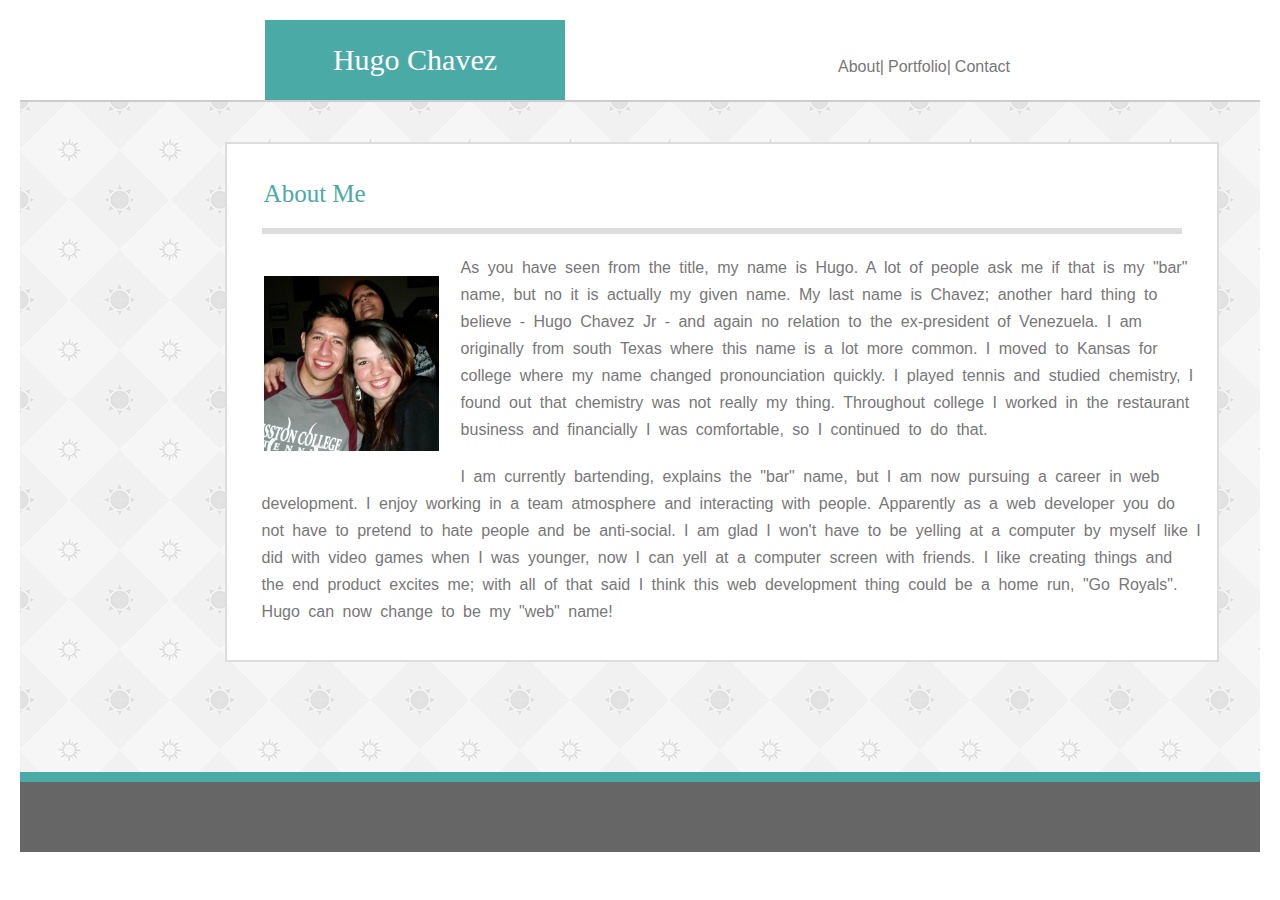
<file: index.html>
<!DOCTYPE html>
<html lang="en-us">
        
<head>
    <meta charset="utf-8">
    <meta name="viewport" content="width-device-width, initial-scale=1.0">
    <title>Hugo Chavez</title>
    <link rel="stylesheet" type="text/css" href="assets/css/reset.css">
    <link rel="stylesheet" type="text/css" href="assets/css/style.css">

</head>

 

<body>
        <div class="background">

   

        <header>
                <h1 class="title_box">Hugo Chavez</h1>
                    <nav class="navbar">
                        <label for="toggle">&#9776;</label>
                        <input type="checkbox" id="toggle"/>
                             <div class="drop">
                              <a class="about" href="index.html">About|</a> 
                              <a class="portfolio" href="portfolio.html">Portfolio|</a>
                              <a class="contact" href="contact.html">Contact</a>
                              </div>
                             
                     </nav>
        </header>

<div class="container">


    <div class="main">  
        
         <h2 class="aboutme">About Me</h2>
    <hr/>

    <img src="assets/images/hugo.jpg" alt="ME" class="img1">

    <p>As you have seen from the title, my name is Hugo. A lot of people ask me if that is my "bar" name, but no it is actually my given name.
        My last name is Chavez; another hard thing to believe - Hugo Chavez Jr - and again no relation to the ex-president of
        Venezuela. I am originally from south Texas where this name is a lot more common. I moved to Kansas for college where my name
        changed pronounciation quickly. I played tennis and studied chemistry, I found out that chemistry was not really my thing. Throughout
        college I worked in the restaurant business and financially I was comfortable, so I continued to do that. 
    </p>
        <p>I am currently bartending, explains
        the "bar" name, but I am now pursuing a career in web development. I enjoy working in a team atmosphere and interacting with people.
        Apparently as a web developer you do not have to pretend to hate people and be anti-social. I am glad I won't have to be yelling at a computer
        by myself like I did with video games when I was younger, now I can yell at a computer screen with friends. I like creating things and the end 
        product excites me; with all of that said I think this web development thing could be a home run, <b>"Go Royals"</b>. Hugo can now change
        to be my "web" name!
    </p>

    
            </div>    
        </div>
        <footer>

        </footer>
   </div>
   
</body>

</html>
</file>
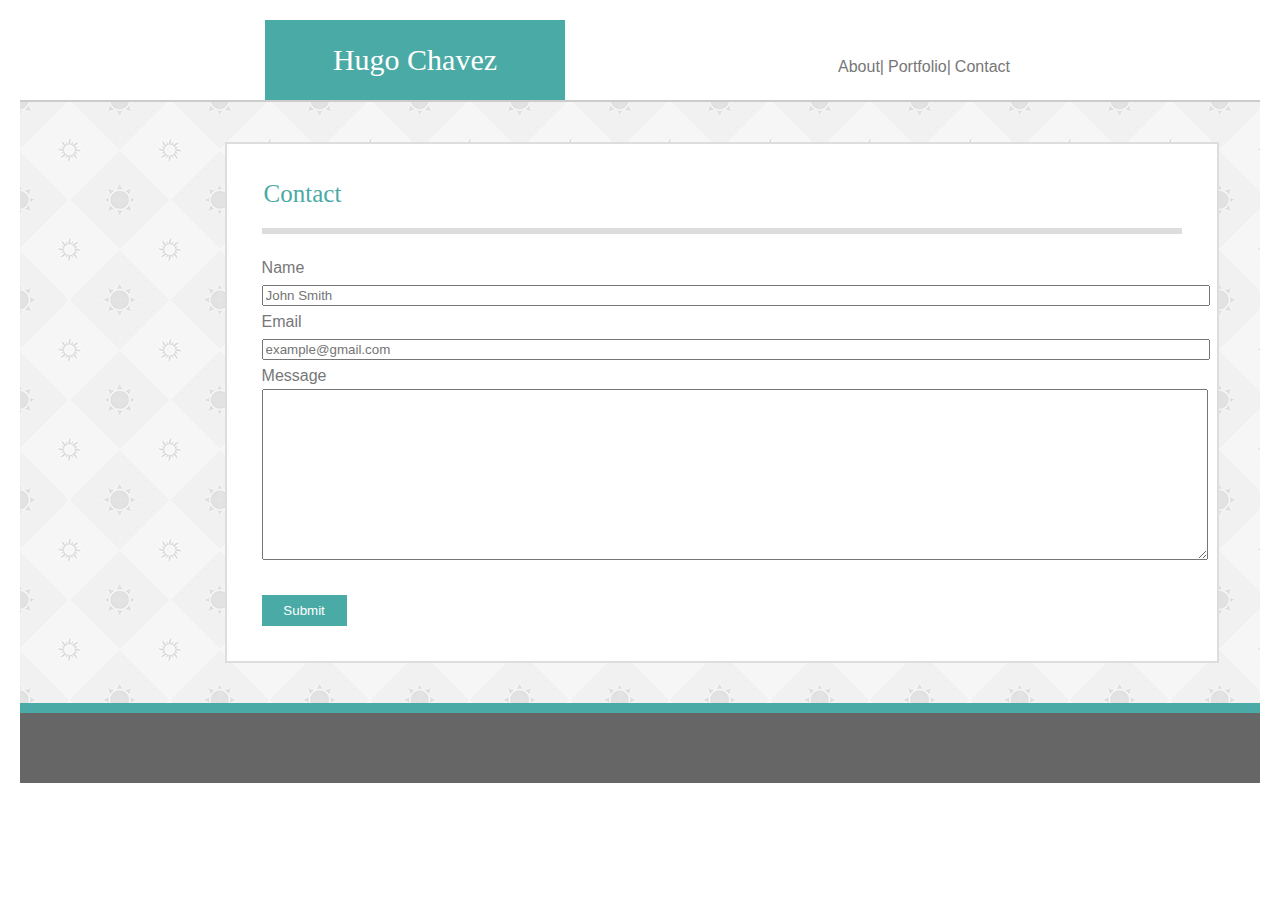
<file: contact.html>
<!DOCTYPE html>
<html lang="en-us">

<head>
    <meta name="viewport" content="width-device-width, initial-scale=1.0">
    <meta charset="utf-8">
    <title>Hugo Chavez</title>
    <link rel="stylesheet" type="text/css" href="assets/css/reset.css">
    <link rel="stylesheet" type="text/css" href="assets/css/style.css">
</head>



<body>
    <div class="background"> 
    
    
            <header>
                    <h1 class="title_box">Hugo Chavez</h1>
                        <nav class="navbar">
                            <label for="toggle">&#9776;</label>
                            <input type="checkbox" id="toggle"/>
                                 <div class="drop">
                                  <a class="about" href="index.html">About|</a> 
                                  <a class="portfolio" href="portfolio.html">Portfolio|</a>
                                  <a class="contact" href="contact.html">Contact</a>
                                  </div>
                                 
                         </nav>
            </header>
             
    
    
        <div class="main">
    
    
        <h2 class="aboutme">Contact</h2>
        <hr/>
    <form>
       
        Name<br/>
    <input type="text" placeholder="John Smith" class="namemail"><br/>
        Email<br/>
    <input type="text" placeholder="example@gmail.com" class="namemail"><br/>
        Message<br/>
    <textarea id="message"></textarea><br/><br/>
        <button class="button1">Submit</button>

    
    </form>
     </div>
        <footer>

        </footer>
        
    </div>
</body>

</html>
</file>
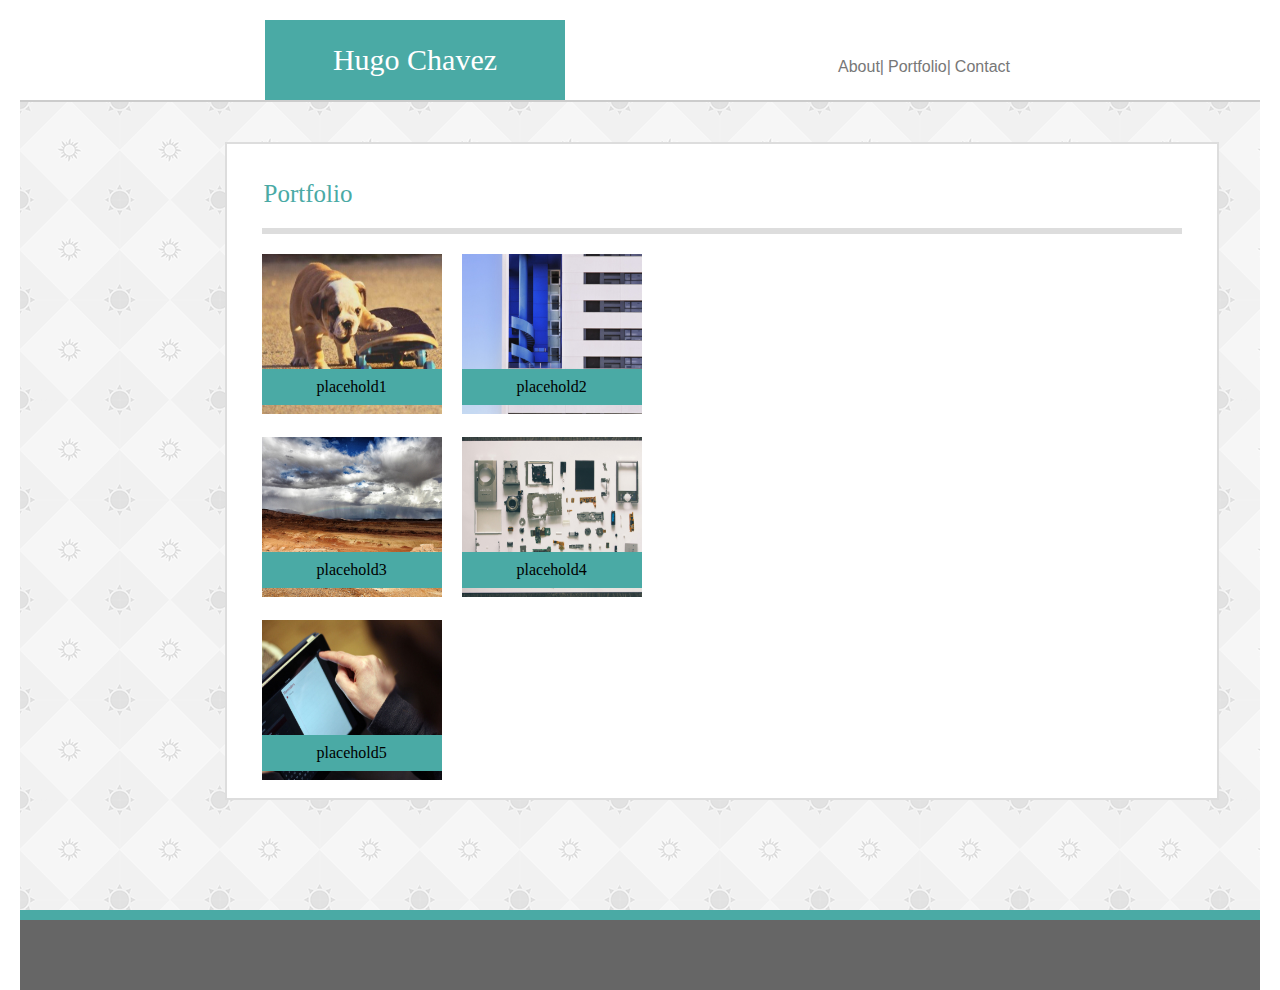
<file: portfolio.html>
<!DOCTYPE html>
<html lang="en-us">
        
<head>
    <meta name="viewport" content="width-device-width, initial-scale=1.0">
    <meta charset="utf-8">    
    <title>Hugo Chavez</title>
    <link rel="stylesheet" type="text/css" href="assets/css/reset.css">
    <link rel="stylesheet" type="text/css" href="assets/css/style.css">
</head>


<body>
        <div class="background">
        
               
        <header>
                <h1 class="title_box">Hugo Chavez</h1>
                    <nav class="navbar">
                        <label for="toggle">&#9776;</label>
                        <input type="checkbox" id="toggle"/>
                             <div class="drop">
                              <a class="about" href="index.html">About|</a> 
                              <a class="portfolio" href="portfolio.html">Portfolio|</a>
                              <a class="contact" href="contact.html">Contact</a>
                              </div>
                             
                     </nav>
        </header>

    <div class="container">
        <div class="main">

        
             
    <h2 class="aboutme"> Portfolio </h2>
    <hr/>
            
                
                    <div class="contain1">
                            <section>placehold1</section>
                        <img src="assets/images/place1.jpg" alt="holder1" class="hold">
                        
                    </div>
                    
                    <div class="contain2">
                            <section>placehold2</section>
                        <img src="assets/images/place2.jpg" alt="holder2" class="hold">
                        
                    </div>
                
                    <div class="contain3">
                            <section>placehold3</section>
                        <img src="assets/images/place3.jpg" alt="holder3" class="hold">
                        
                    </div>

                    <div class="contain4">
                            <section>placehold4</section>
                        <img src="assets/images/place4.jpg" alt="holder4" class="hold">
                        
                    </div>
            
                    <div class="contain5">
                            <section>placehold5</section>
                        <img src="assets/images/place5.jpg" alt="holder5" class="hold">
                        
                    </div>
               
            
        </div>
    </div>
    <footer>

    </footer>
</div>


</body>

</html>
</file>
<file: assets/css/style.css>
.background {
    margin-left: 20px;
    margin-right: 20px;
    min-height: 100%;
    background-image: url(../images/sun-pattern/sun-pattern.png);
}

body {
    height: 100%;
}

h1, h2 {
    font-family:'Georgia', 'Time','Times New Roman', 'serif';
    color: #ffffff;
    font-size: 25px;
    
}

hr {
    border: solid, #dddddd;
    margin: 20px;
}

p, form {
    font-family: 'Arial', 'Helvetica Neue', 'Helvetica', 'sans-serif';
    word-spacing: 4px;
    line-height: 27px;
    color: #777777;
    padding-bottom: 20px;
    margin-left: 20px;
}

.namemail {
    width: 100%;
}

header {
    height: 100px;
    background-color: white;
    border-bottom: 2px solid #cccccc;
    padding-right: 245px;
    position: relative;
}



.title_box { 
    position: absolute;
    bottom: 0;
    margin-left: 245px;
    text-align: center;
    border: hidden;
    width: 250px;
    padding: 25px;
    background-color: #4aaaa5;
    margin-top: 30px;
    font-size: 30px;
}


a {
    list-style: none;
    font-family: 'Arial', 'Helvetica Neue', 'Helvetica', 'sans-serif';
    color: #777777;
    display: inline-block;
    text-decoration: none;
}

nav { 
    position: absolute;
    bottom: 25px;
    right: 250px;
}

.about { 

}

.portfolio { 


}

.contact { 

}

.contain1 {
    position: relative;
    float: left;
    margin-left: 20px;
    margin-bottom: 20px;
    margin-right: 20px;
}

.contain2 {
    position: relative;
    float: left;
    margin-bottom: 20px
}

.contain3 {
    position: relative;
    clear: both;
    float: left;
    margin-right: 20px;
    margin-left: 20px;
    margin-bottom: 20px;
}

.contain4 {
    position: relative;
    float: left;
}

.contain5 {
    position: relative;
    clear: both;
    margin-left: 20px;
}

section {
    position: absolute;
    background-color: #4aaaa5;
    text-align: center;
    padding: 10px;
    width: 160px;
    top: 115px;
}


.main {
    margin-left: 16.5%;
    background-color: white;
    border: 2px solid #dddddd;
    padding: 15px;
    width: 960px;
    margin-top: 40px;
    margin-bottom: 40px;
}

.container {
    padding-bottom: 70px;
}
    
.img1 {
    float: left;
    margin: 22px;
    height: 175px;
    width: 175px;
}
 
.aboutme {
    color: #4aaaa5;
    margin: 22px;
}

footer {
    border-top: 10px solid #4aaaa5;
    background-color: #666666;
    height: 70px;
}

.button1 {
    padding: 5px;
    background-color: #4aaaa5;
    border: solid #4aaaa5;
    color: #ffffff;
    width: 85px;
}

#message {
    height: 165px;
    width: 100%;
}

label {
    font-size: 26px;
    display: none;
}

#toggle {
    display: none;
}

.hold {
    width:180px;
    height:160px;
}

@media screen and (max-width: 1025px) {
    .main {
        margin-left: 5%;
        width: 860px;
    }

     .title_box {
        font-size: 25px;
        margin-left: 190px;
    }

    h2 {
        font-size: 20px;
    }

    p {
        font-size: 14px;
        line-height: 23px;
        word-spacing: 2px;
    }

    label {
        display: block;
        cursor: pointer;
        width: 26px;
    }

    nav {
        position: absolute;
        left: 10px;
    }

    .drop {
        position: absolute;
        top: 50px;
    
    }

    .drop {
        width: 100%;
        display: none;
    }
    
    .drop a {
        display: block;
        color: #4aaaa5;
    }

    #toggle:checked + .drop {
        display: inline;
             
    }

    
            
}


@media screen and (max-width: 980px) {
    .main {
        margin-left: 14%;
        width: 640px;
    }

     nav {
        position: absolute;
        left: 0;
     
    }          
}

@media screen and (max-width: 770px) {
    
    .main {
        width: 560px;
        margin-left: 11%;
    }

    .title_box {
        font-size: 20px;
        margin-left: 140px;
    }

    h2 {
        font-size: 17px;
    }

    .img1 {
        margin: 18px;
        height: 120px;
        width: 120px;
    }

    .hold {
        width: 146px;
        height: 130px;
    }

    section {
        position: absolute;
        top: 90px;
        width: 146px;
        padding-left: 0px;
        padding-right: 0px;
        font-size: 17px;
    }

    .namemail, form {
        font-size: 14px;
    }


}
 @media screen and (max-width: 640px) {
     .main {
         width: 400px;
         margin-top: 20px;
         margin-bottom: 20px;
         margin-left: 10%;
     }
     
     .title_box {
         width: 130px;
         margin-left: 50px;
     }

     .namemail, form {
         font-size: 12px;
     }

     #message {
         height: 100px;
     }


 }

 @media screen and (max-width: 450px) {
    .main {
        margin-left: 8%;
        width: 300px;
    }

    .img1 {
        margin: 16px;
        height: 90px;
        width: 90px;
    }

    .title_box {
        width: 100px;
       font-size: 16px;
   }

   h2 {
       font-size: 14px;
   }

   p {
       font-size: 11px;
       line-height: 17px;
       word-spacing: 2px;
   }

   .background {
       margin-left: 0px;
       margin-right: 0px;
   }

   nav {
       position: absolute;
       left: 5px;
   }

   .hold {
    width: 113px;
    height: 100px;
}

    section { 
        position: absolute;
        top: 62px;
        width: 113px;
        padding-left: 0px;
        padding-right: 0px;
        font-size: 13px;
    }
 }

 @media screen and (max-width: 375px) {
     .main {
         margin-left: 5%;
         width: 230px;
     }

     .img1 {
         margin: 16px;
         height: 90px;
         width: 90px;
     }

     .title_box {
         width: 100px;
        font-size: 16px;
    }

    h2 {
        font-size: 14px;
    }

    p {
        font-size: 11px;
        line-height: 17px;
        word-spacing: 2px;
    }

    .background {
        margin-left: 0px;
        margin-right: 0px;
    }

    nav {
        position: absolute;
        left: 5px;
    }

    .contain2 {
        margin-left: 20px;
    }

    .contain4 {
        margin-left: 20px;
        margin-bottom: 20px;
    }


 }
</file>
